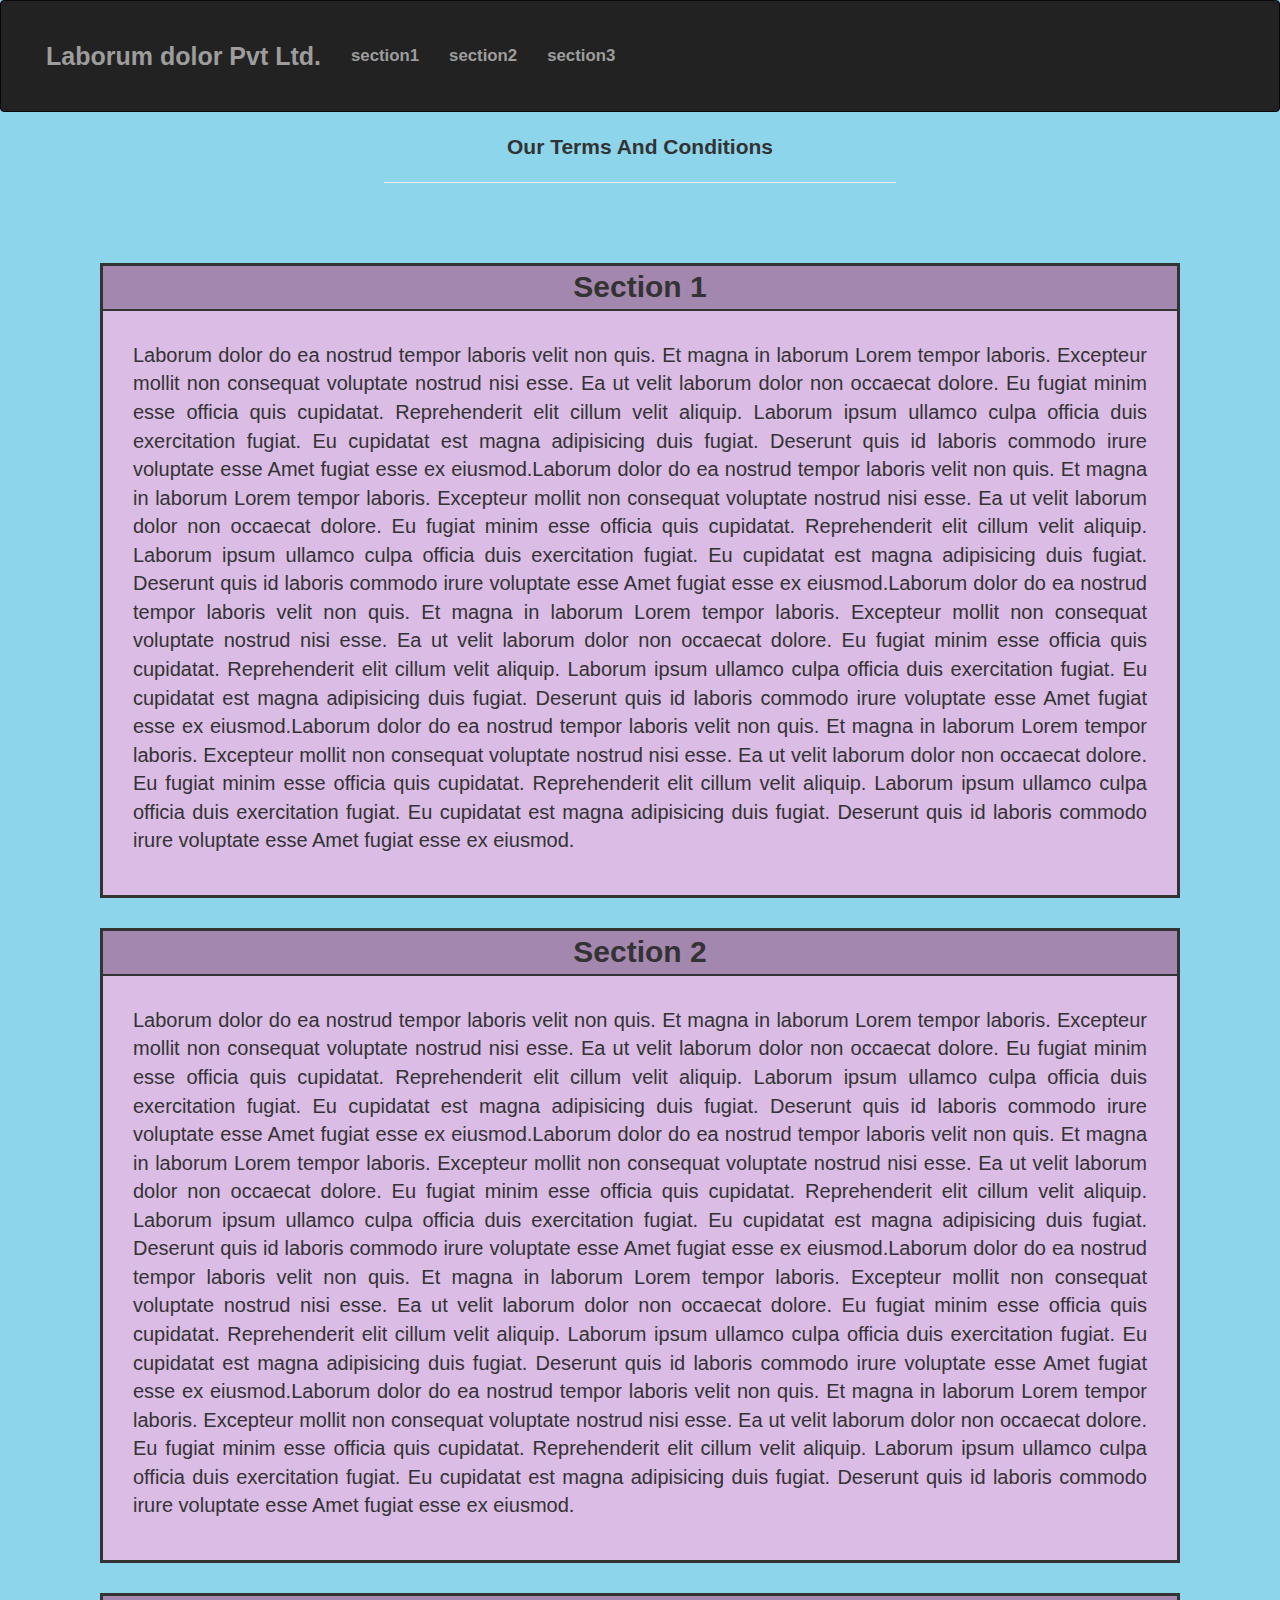
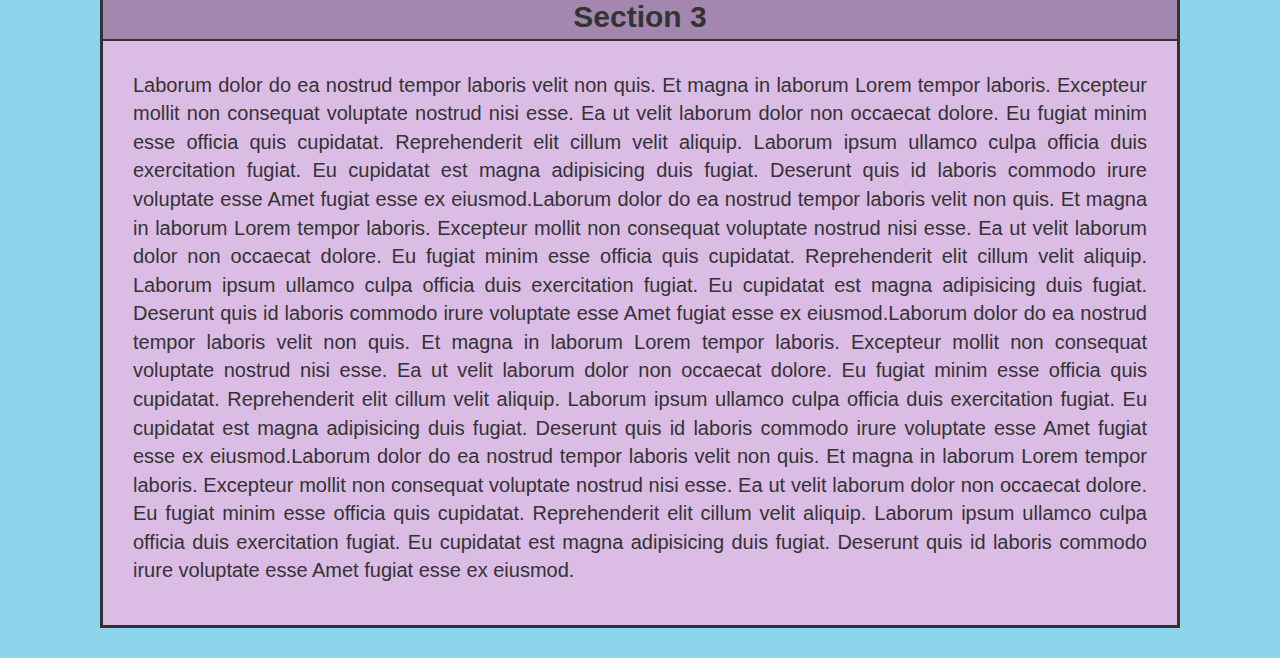
<file: index.html>
<!DOCTYPE html>
<html>

    <head>
        <meta charset="UTF-8">
        <meta name="viewport" content="width=device-width, initial-scale=1" >
        <link rel="stylesheet" href="https://maxcdn.bootstrapcdn.com/bootstrap/3.4.1/css/bootstrap.min.css">
        <script src="https://ajax.googleapis.com/ajax/libs/jquery/3.5.1/jquery.min.js"></script>
        <script src="https://maxcdn.bootstrapcdn.com/bootstrap/3.4.1/js/bootstrap.min.js"></script>
        <link rel="stylesheet" href="styles.css">
       
    </head>

    <body>

        <header class="navbar navbar-inverse">
            <div class="container-fluid">
                <div class="navbar-header">
                    <button type="button" class="navbar-toggle" data-toggle="collapse" data-target="#myNavbar">
                    <span class="icon-bar"></span>
                    <span class="icon-bar"></span>
                    <span class="icon-bar"></span>                        
                    </button>
                    <a class="navbar-brand" href="#" >Laborum dolor Pvt Ltd.</a>
                </div>
                
                <div class="collapse navbar-collapse " id="myNavbar">                 
                    <ul class="nav navbar-nav">             
                        <li><a href="#section1">section1</a></li>
                        <li><a href="#section2">section2</a></li>
                        <li><a href="#section3">section3</a></li>
                    </ul>
                </div>
            </div>
        </header>

        <div class="text">
            Our Terms And Conditions<hr width="40%">
        </div>

        <div class="container">

            

            <div class="section" id="section1">
                <span class="heading">Section 1</span>
                <p>
                    Laborum dolor do ea nostrud tempor laboris velit non quis. Et magna in laborum Lorem tempor laboris. Excepteur mollit non consequat voluptate nostrud nisi esse. Ea ut velit laborum dolor non occaecat dolore.
                    Eu fugiat minim esse officia quis cupidatat. Reprehenderit elit cillum velit aliquip. Laborum ipsum ullamco culpa officia duis exercitation fugiat. Eu cupidatat est magna adipisicing duis fugiat. Deserunt quis id laboris commodo irure voluptate esse
                    Amet fugiat esse ex eiusmod.Laborum dolor do ea nostrud tempor laboris velit non quis. Et magna in laborum Lorem tempor laboris. Excepteur mollit non consequat voluptate nostrud nisi esse. Ea ut velit laborum dolor non occaecat dolore.
                    Eu fugiat minim esse officia quis cupidatat. Reprehenderit elit cillum velit aliquip. Laborum ipsum ullamco culpa officia duis exercitation fugiat. Eu cupidatat est magna adipisicing duis fugiat. Deserunt quis id laboris commodo irure voluptate esse
                    Amet fugiat esse ex eiusmod.Laborum dolor do ea nostrud tempor laboris velit non quis. Et magna in laborum Lorem tempor laboris. Excepteur mollit non consequat voluptate nostrud nisi esse. Ea ut velit laborum dolor non occaecat dolore.
                    Eu fugiat minim esse officia quis cupidatat. Reprehenderit elit cillum velit aliquip. Laborum ipsum ullamco culpa officia duis exercitation fugiat. Eu cupidatat est magna adipisicing duis fugiat. Deserunt quis id laboris commodo irure voluptate esse
                    Amet fugiat esse ex eiusmod.Laborum dolor do ea nostrud tempor laboris velit non quis. Et magna in laborum Lorem tempor laboris. Excepteur mollit non consequat voluptate nostrud nisi esse. Ea ut velit laborum dolor non occaecat dolore.
                    Eu fugiat minim esse officia quis cupidatat. Reprehenderit elit cillum velit aliquip. Laborum ipsum ullamco culpa officia duis exercitation fugiat. Eu cupidatat est magna adipisicing duis fugiat. Deserunt quis id laboris commodo irure voluptate esse
                    Amet fugiat esse ex eiusmod.
                </p>
   
            </div>

            <div class="section" id="section2">
                <span class="heading">Section 2</span>
                <p>
                    Laborum dolor do ea nostrud tempor laboris velit non quis. Et magna in laborum Lorem tempor laboris. Excepteur mollit non consequat voluptate nostrud nisi esse. Ea ut velit laborum dolor non occaecat dolore.
                    Eu fugiat minim esse officia quis cupidatat. Reprehenderit elit cillum velit aliquip. Laborum ipsum ullamco culpa officia duis exercitation fugiat. Eu cupidatat est magna adipisicing duis fugiat. Deserunt quis id laboris commodo irure voluptate esse
                    Amet fugiat esse ex eiusmod.Laborum dolor do ea nostrud tempor laboris velit non quis. Et magna in laborum Lorem tempor laboris. Excepteur mollit non consequat voluptate nostrud nisi esse. Ea ut velit laborum dolor non occaecat dolore.
                    Eu fugiat minim esse officia quis cupidatat. Reprehenderit elit cillum velit aliquip. Laborum ipsum ullamco culpa officia duis exercitation fugiat. Eu cupidatat est magna adipisicing duis fugiat. Deserunt quis id laboris commodo irure voluptate esse
                    Amet fugiat esse ex eiusmod.Laborum dolor do ea nostrud tempor laboris velit non quis. Et magna in laborum Lorem tempor laboris. Excepteur mollit non consequat voluptate nostrud nisi esse. Ea ut velit laborum dolor non occaecat dolore.
                    Eu fugiat minim esse officia quis cupidatat. Reprehenderit elit cillum velit aliquip. Laborum ipsum ullamco culpa officia duis exercitation fugiat. Eu cupidatat est magna adipisicing duis fugiat. Deserunt quis id laboris commodo irure voluptate esse
                    Amet fugiat esse ex eiusmod.Laborum dolor do ea nostrud tempor laboris velit non quis. Et magna in laborum Lorem tempor laboris. Excepteur mollit non consequat voluptate nostrud nisi esse. Ea ut velit laborum dolor non occaecat dolore.
                    Eu fugiat minim esse officia quis cupidatat. Reprehenderit elit cillum velit aliquip. Laborum ipsum ullamco culpa officia duis exercitation fugiat. Eu cupidatat est magna adipisicing duis fugiat. Deserunt quis id laboris commodo irure voluptate esse
                    Amet fugiat esse ex eiusmod.
                </p>
                
            </div>

            <div class="section" id="section3">
                <span class="heading">Section 3</span>
                <p>
                    Laborum dolor do ea nostrud tempor laboris velit non quis. Et magna in laborum Lorem tempor laboris. Excepteur mollit non consequat voluptate nostrud nisi esse. Ea ut velit laborum dolor non occaecat dolore.
                    Eu fugiat minim esse officia quis cupidatat. Reprehenderit elit cillum velit aliquip. Laborum ipsum ullamco culpa officia duis exercitation fugiat. Eu cupidatat est magna adipisicing duis fugiat. Deserunt quis id laboris commodo irure voluptate esse
                    Amet fugiat esse ex eiusmod.Laborum dolor do ea nostrud tempor laboris velit non quis. Et magna in laborum Lorem tempor laboris. Excepteur mollit non consequat voluptate nostrud nisi esse. Ea ut velit laborum dolor non occaecat dolore.
                    Eu fugiat minim esse officia quis cupidatat. Reprehenderit elit cillum velit aliquip. Laborum ipsum ullamco culpa officia duis exercitation fugiat. Eu cupidatat est magna adipisicing duis fugiat. Deserunt quis id laboris commodo irure voluptate esse
                    Amet fugiat esse ex eiusmod.Laborum dolor do ea nostrud tempor laboris velit non quis. Et magna in laborum Lorem tempor laboris. Excepteur mollit non consequat voluptate nostrud nisi esse. Ea ut velit laborum dolor non occaecat dolore.
                    Eu fugiat minim esse officia quis cupidatat. Reprehenderit elit cillum velit aliquip. Laborum ipsum ullamco culpa officia duis exercitation fugiat. Eu cupidatat est magna adipisicing duis fugiat. Deserunt quis id laboris commodo irure voluptate esse
                    Amet fugiat esse ex eiusmod.Laborum dolor do ea nostrud tempor laboris velit non quis. Et magna in laborum Lorem tempor laboris. Excepteur mollit non consequat voluptate nostrud nisi esse. Ea ut velit laborum dolor non occaecat dolore.
                    Eu fugiat minim esse officia quis cupidatat. Reprehenderit elit cillum velit aliquip. Laborum ipsum ullamco culpa officia duis exercitation fugiat. Eu cupidatat est magna adipisicing duis fugiat. Deserunt quis id laboris commodo irure voluptate esse
                    Amet fugiat esse ex eiusmod.
                </p>
            </div>
        </div>
    </body>
</html>
</file>
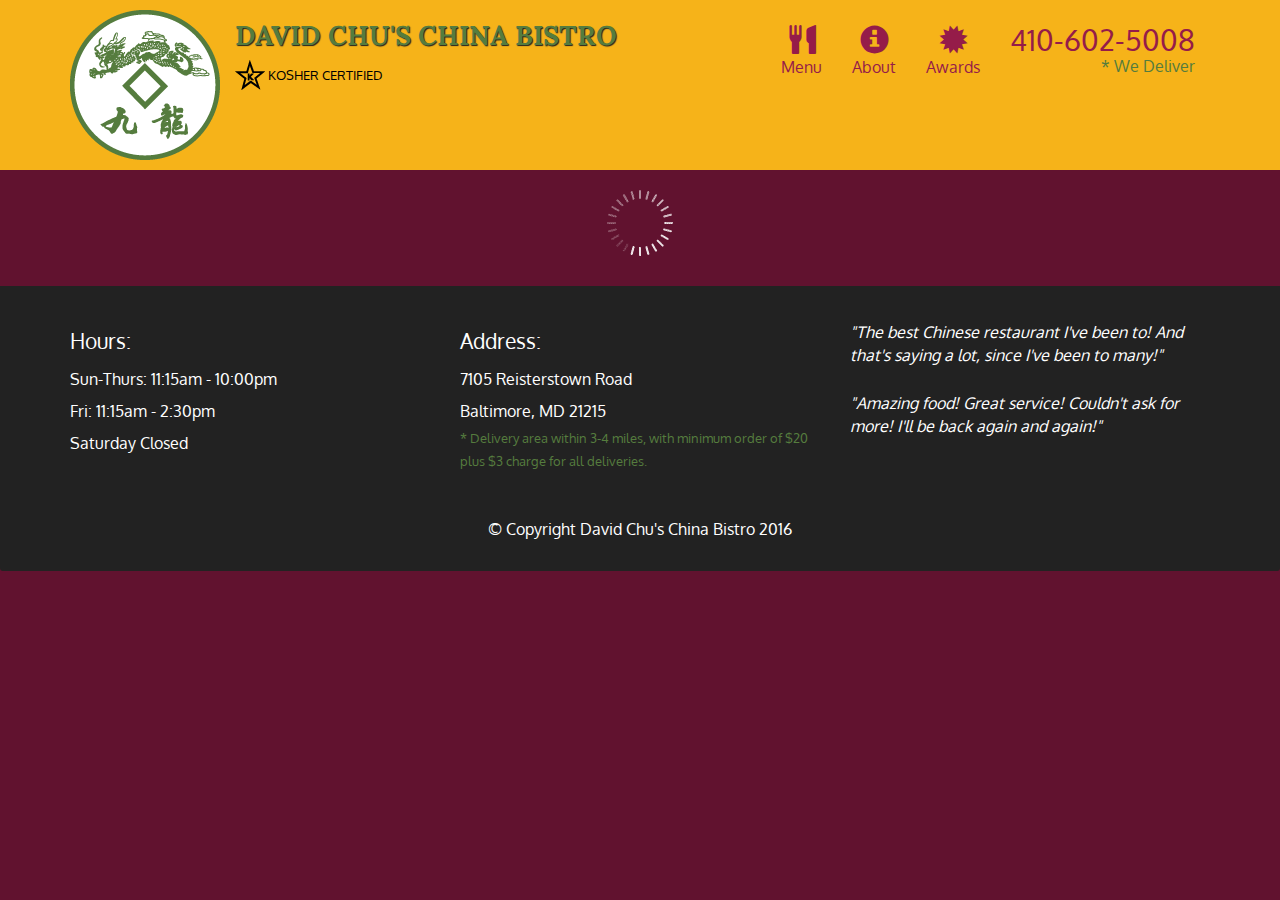
<file: module5/index.html>
<!doctype html>
<html lang="en">
  <head>
    <meta charset="utf-8">
    <meta http-equiv="X-UA-Compatible" content="IE=edge">
    <meta name="viewport" content="width=device-width, initial-scale=1">
    <title>David Chu's China Bistro</title>
    <link rel="stylesheet" href="css/bootstrap.min.css">
    <link rel="stylesheet" href="css/styles.css">
    <link href='https://fonts.googleapis.com/css?family=Oxygen:400,300,700' rel='stylesheet' type='text/css'>
    <link href='https://fonts.googleapis.com/css?family=Lora' rel='stylesheet' type='text/css'>
  </head>
<body>
  <header>
    <nav id="header-nav" class="navbar navbar-default">
      <div class="container">
        <div class="navbar-header">
          <a href="index.html" class="pull-left visible-md visible-lg">
            <div id="logo-img" alt="Logo image"></div>
          </a>

          <div class="navbar-brand">
            <a href="index.html"><h1>David Chu's China Bistro</h1></a>
            <p>
              <img src="images/star-k-logo.png" alt="Kosher certification">
              <span>Kosher Certified</span>
            </p>
          </div>

          <button id="navbarToggle" type="button" class="navbar-toggle collapsed" data-toggle="collapse" data-target="#collapsable-nav" aria-expanded="false">
            <span class="sr-only">Toggle navigation</span>
            <span class="icon-bar"></span>
            <span class="icon-bar"></span>
            <span class="icon-bar"></span>
          </button>
        </div>
        
        <div id="collapsable-nav" class="collapse navbar-collapse">
           <ul id="nav-list" class="nav navbar-nav navbar-right">
            <li id="navHomeButton" class="visible-xs active">
              <a href="index.html">
                <span class="glyphicon glyphicon-home"></span> Home</a>
            </li>
            <li id="navMenuButton">
              <a href="#" onclick="$dc.loadMenuCategories();">
                <span class="glyphicon glyphicon-cutlery"></span><br class="hidden-xs"> Menu</a>
            </li>
            <li>
              <a href="#">
                <span class="glyphicon glyphicon-info-sign"></span><br class="hidden-xs"> About</a>
            </li>
            <li>
              <a href="#">
                <span class="glyphicon glyphicon-certificate"></span><br class="hidden-xs"> Awards</a>
            </li>
            <li id="phone" class="hidden-xs">
              <a href="tel:410-602-5008">
                <span>410-602-5008</span></a><div>* We Deliver</div>
            </li>
          </ul><!-- #nav-list -->
        </div><!-- .collapse .navbar-collapse -->
      </div><!-- .container -->
    </nav><!-- #header-nav -->
  </header>

  <div id="call-btn" class="visible-xs">
    <a class="btn" href="tel:410-602-5008">
    <span class="glyphicon glyphicon-earphone"></span>
    410-602-5008
    </a>
  </div>
  <div id="xs-deliver" class="text-center visible-xs">* We Deliver</div>

  <div id="main-content" class="container"></div>

  <footer class="panel-footer">
    <div class="container">
      <div class="row">
        <section id="hours" class="col-sm-4">
          <span>Hours:</span><br>
          Sun-Thurs: 11:15am - 10:00pm<br>
          Fri: 11:15am - 2:30pm<br>
          Saturday Closed
          <hr class="visible-xs">
        </section>
        <section id="address" class="col-sm-4">
          <span>Address:</span><br>
          7105 Reisterstown Road<br>
          Baltimore, MD 21215
          <p>* Delivery area within 3-4 miles, with minimum order of $20 plus $3 charge for all deliveries.</p>
          <hr class="visible-xs">
        </section>
        <section id="testimonials" class="col-sm-4">
          <p>"The best Chinese restaurant I've been to! And that's saying a lot, since I've been to many!"</p>
          <p>"Amazing food! Great service! Couldn't ask for more! I'll be back again and again!"</p>
        </section>
      </div>
      <div class="text-center">&copy; Copyright David Chu's China Bistro 2016</div>
    </div>
  </footer>

  <!-- jQuery (Bootstrap JS plugins depend on it) -->
  <script src="js/jquery-2.1.4.min.js"></script>
  <script src="js/bootstrap.min.js"></script>
  <script src="js/ajax-utils.js"></script>
  <script src="js/script_1.js"></script>
</body>
</html>
</file>
<file: styles.css>
* {
    scroll-behavior: smooth;
}

body {
    margin: 0px;
    background-color: rgb(140, 213, 235);
    font-family: -apple-system, BlinkMacSystemFont, 'Segoe UI', Roboto, Oxygen, Ubuntu, Cantarell, 'Open Sans', 'Helvetica Neue', sans-serif
}

/*
@media screen and (max-width:767px) {
    .container {
        display: block;
        margin: 20px;
        margin-top: 12em;
    }

}

@media screen and (min-width:992px) {
    .container {
        display: flex;
        margin: 20px;
        margin-top: 12em;

    }

}

@media screen and (min-width:768px)and (max-width:991px) {
    .container {
        display: grid;
        grid-template-columns: repeat(2, 1fr);
        margin: 20px;
        margin-top: 12em;

    }

    #section3 {
        grid-column: 1/3;
    }

}

/******************Media query end*****************/

header {
    /*
    position: fixed;
    width: 100%;
    margin-top: -150px;
    */
    padding: 30px;
    background-color: #C1FAFF;
    color: #324B4D;
    font-size: 1.2em;
    font-weight: 800;
    text-align: center;
}

.navbar-brand {
    font-size: 25px;
}



.container {
    margin-top: 50px;
}



.text {
    text-align: center;
    font-size: 1.5em;
    font-weight: 600;
}



.section {
    border-style: solid;
    background-color: #dabce5;
    font-size: 20px;
    text-align: justify;
    margin: 30px;

}

.section>p {
    padding: 30px;
}

.heading {
    /*float: right;*/
    display: block;
    font-size: 30px;
    background-color: #a387ae;
    text-align: center;
    border-bottom-style: solid;
    border-width: 2px;
    font-weight: bold;
}
</file>
<file: module5/css/styles.css>
body {
  font-size: 16px;
  color: #fff;
  background-color: #61122f;
  font-family: 'Oxygen', sans-serif;
}

/** HEADER **/
#header-nav {
  background-color: #f6b319;
  border-radius: 0;
  border: 0;
}

#logo-img {
  background: url('../images/restaurant-logo_large.png') no-repeat;
  width: 150px;
  height: 150px;
  margin: 10px 15px 10px 0;
}

.navbar-brand {
  padding-top: 25px;
}
.navbar-brand h1 { /* Restaurant name */
  font-family: 'Lora', serif;
  color: #557c3e;
  font-size: 1.5em;
  text-transform: uppercase;
  font-weight: bold;
  text-shadow: 1px 1px 1px #222;
  margin-top: 0;
  margin-bottom: 0;
  line-height: .75;
}
.navbar-brand a:hover, .navbar-brand a:focus {
  text-decoration: none;
}
.navbar-brand p { /* Kosher cert */
  color: #000;
  text-transform: uppercase;
  font-size: .7em;
  margin-top: 15px;
}
.navbar-brand p span { /* Star-K */
  vertical-align: middle;
}

#nav-list {
  margin-top: 10px;
}
#nav-list a {
  color: #951C49;
  text-align: center;
}
#nav-list a:hover {
  background: #E7E7E7;
}
#nav-list a span {
  font-size: 1.8em;
}

#phone {
  margin-top: 5px;
}
#phone a { /* Phone number */
  text-align: right;
  padding-bottom: 0;
}
#phone div { /* We Deliver */
  color: #557c3e;
  text-align: right;
  padding-right: 15px;
}

.navbar-header button.navbar-toggle, .navbar-header .icon-bar {
  border: 1px solid #61122f;
}
.navbar-header button.navbar-toggle {
  clear: both;
  margin-top: -30px;
}
/* END HEADER */

/* FOOTER */
.panel-footer {
  margin-top: 30px;
  padding-top: 35px;
  padding-bottom: 30px;
  background-color: #222;
  border-top: 0;
}
.panel-footer div.row {
  margin-bottom: 35px;
}
#hours, #address {
  line-height: 2;
}
#hours > span, #address > span {
  font-size: 1.3em;
}
#address p {
  color: #557c3e;
  font-size: .8em;
  line-height: 1.8;
}
#testimonials {
  font-style: italic;
}
#testimonials p:nth-child(2) {
  margin-top: 25px;
}
/* END FOOTER */



/* HOME PAGE */
.container .jumbotron {
  box-shadow: 0 0 50px #3F0C1F;
  border: 2px solid #3F0C1F;
}

#menu-tile, #specials-tile, #map-tile {
  height: 250px;
  width: 100%;
  margin-bottom: 15px;
  position: relative;
  border: 2px solid #3F0C1F;
  overflow: hidden;
}
#menu-tile:hover, #specials-tile:hover, #map-tile:hover {
  box-shadow: 0 1px 5px 1px #cccccc;
}
#menu-tile {
  background: url('../images/menu-tile.jpg') no-repeat;
  background-position: center;
}
#specials-tile {
  background: url('../images/specials-tile.jpg') no-repeat;
  background-position: center;
}
#menu-tile span, #specials-tile span, #map-tile span {
  position: absolute;
  bottom: 0;
  right: 0;
  width: 100%;
  text-align: center;
  font-size: 1.6em;
  text-transform: uppercase;
  background-color: #000;
  color: #fff;
  opacity: .8;
}
/* END HOME PAGE */

/* MENU CATEGORIES PAGE */
.category-tile { 
  position: relative;
  border: 2px solid #3F0C1F;
  overflow: hidden;
  width: 200px;
  height: 200px;
  margin: 0 auto 15px;
}
.category-tile span {
  position: absolute;
  bottom: 0;
  right: 0;
  width: 100%;
  text-align: center;
  font-size: 1.2em;
  text-transform: uppercase;
  background-color: #000;
  color: #fff;
  opacity: .8;
}
.category-tile:hover {
  box-shadow: 0 1px 5px 1px #cccccc;
}

#menu-categories-title + div {
  margin-bottom: 50px;
}
/* END MENU CATEGORIES PAGE */

/* SINGLE CATEGORY PAGE */
.menu-item-tile {
  margin-bottom: 25px;
}
.menu-item-tile hr {
  width: 80%;
}
.menu-item-tile .menu-item-price {
  font-size: 1.1em;
  text-align: right;
  margin-top: -15px;
  margin-right: -15px;
}
.menu-item-tile .menu-item-price span {
  font-size: .6em;
}
.menu-item-photo {
  position: relative;
  border: 2px solid #3F0C1F; 
  overflow: hidden;
  padding: 0;
  margin-right: -15px;
  margin-left: auto;
  margin-bottom: 20px;
  max-width: 250px;
}
.menu-item-photo div {
  position: absolute;
  bottom: 0;
  right: 0;
  width: 80px;
  background-color: #557c3e;
  text-align: center;
}
.menu-item-description {
  padding-right: 30px;
}
h3.menu-item-title {
  margin: 0 0 10px;
}
.menu-item-details {
  font-size: .9em;
  font-style: italic;
}
/* END SINGLE CATEGORY PAGE */


/********** Large devices only **********/
@media (min-width: 1200px) {
  .container .jumbotron {
    background: url('../images/jumbotron_1200.jpg') no-repeat;
    height: 675px;
  }
}

/********** Medium devices only **********/
@media (min-width: 992px) and (max-width: 1199px) {
  /* Header */
  #logo-img {
    background: url('../images/restaurant-logo_medium.png') no-repeat;
    width: 100px;
    height: 100px;
    margin: 5px 5px 5px 0;
  }
  /* End Header */

  /* Home Page */
  .container .jumbotron {
    background: url('../images/jumbotron_992.jpg') no-repeat;
    height: 558px;
  }
  /* End Home Page */
}

/********** Small devices only **********/
@media (min-width: 768px) and (max-width: 991px) {
  /* Home Page */
  .container .jumbotron {
    background: url('../images/jumbotron_768.jpg') no-repeat;
    height: 432px;
  }
  /* End Home Page */
}

/********** Extra small devices only **********/
@media (max-width: 767px) {
  /* Header */
  .navbar-brand {
    padding-top: 10px;
    height: 80px;
  }
  .navbar-brand h1 { /* Restaurant name */
    padding-top: 10px;
    font-size: 5vw; /* 1vw = 1% of viewport width */
  }
  .navbar-brand p { /* Kosher cert */
    font-size: .6em;
    margin-top: 12px;
  }
  .navbar-brand p img { /* Star-K */
    height: 20px;
  }

  #collapsable-nav a { /* Collapsed nav menu text */
    font-size: 1.2em;
  }
  #collapsable-nav a span { /* Collapsed nav menu glyph */
    font-size: 1em;
    margin-right: 5px;
  }

  #call-btn > a {
    font-size: 1.5em;
    display: block;
    margin: 0 20px;
    padding: 10px;
    border: 2px solid #fff;
    background-color: #f6b319;
    color: #951c49;
  }
  #xs-deliver {
    margin-top: 5px;
    font-size: .7em;
    letter-spacing: .1em;
    text-transform: uppercase;
  }
  /* End Header */

  /* Footer */
  .panel-footer section {
    margin-bottom: 30px;
    text-align: center;
  }
  .panel-footer section:nth-child(3) {
    margin-bottom: 0; /* margin already exists on the whole row */
  }
  .panel-footer section hr {
    width: 50%;
  }
  /* End Footer */

  /* Home Page */
  .container .jumbotron {
    margin-top: 30px;
    padding: 0;
  }
  #menu-tile, #specials-tile {
    width: 360px;
    margin: 0 auto 15px;
  }

  .menu-item-photo {
    margin-right: auto;
  }
  .menu-item-tile .menu-item-price {
    text-align: center;
  }
  .menu-item-description {
    text-align: center;;
  }
}


/********** Super extra small devices Only :-) (e.g., iPhone 4) **********/
@media (max-width: 479px) {
  /* Header */
  .navbar-brand h1 { /* Restaurant name */
    padding-top: 5px;
    font-size: 6vw;
  }
  /* End Header */
  
  /* Home page */
  #menu-tile, #specials-tile {
    width: 280px;
    margin: 0 auto 15px;
  }

  .col-xxs-12 {
    position: relative;
    min-height: 1px;
    padding-right: 15px;
    padding-left: 15px;
    float: left;
    width: 100%;
  }
}
</file>
